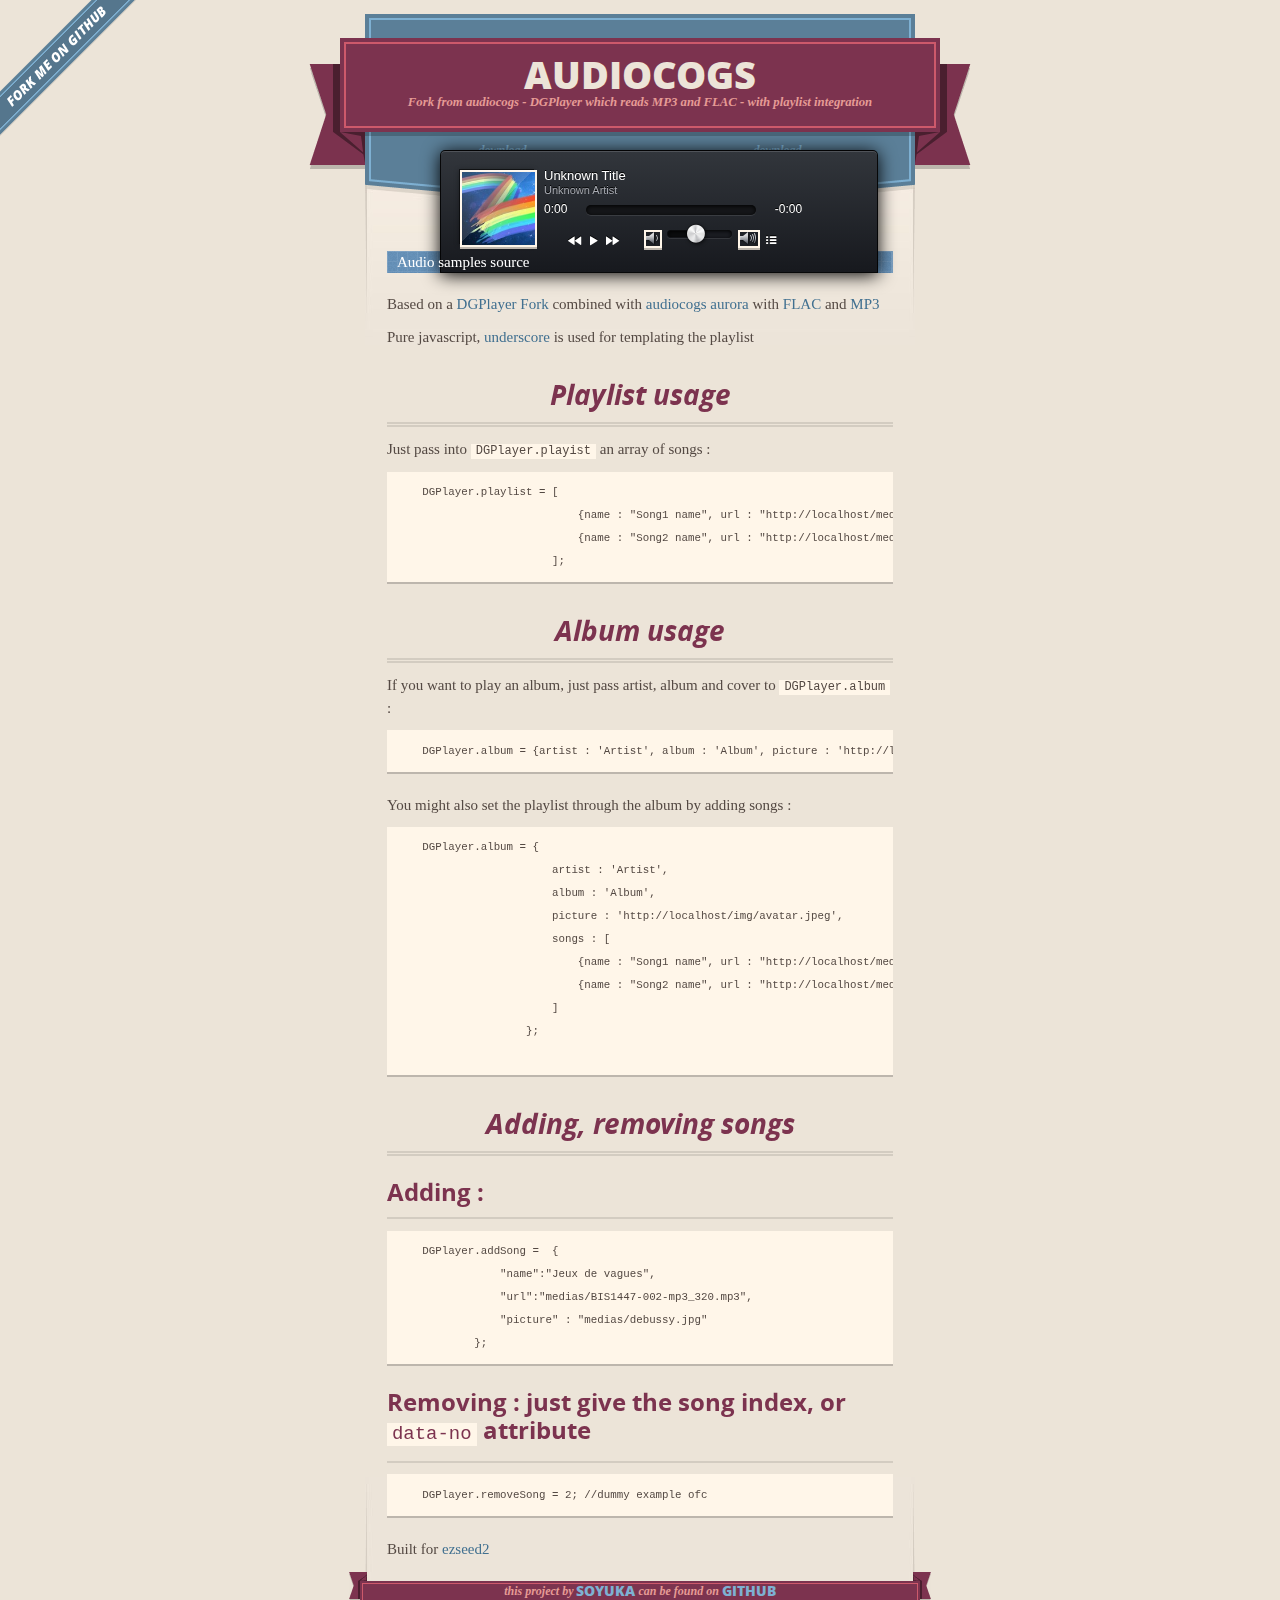
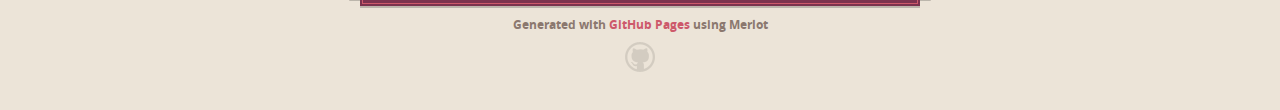
<file: index.html>
<!DOCTYPE html>
<html>
  <head>
    <meta charset='utf-8'>
    <meta http-equiv="X-UA-Compatible" content="chrome=1">
    <meta name="viewport" content="width=640" />

    <link rel="stylesheet" href="stylesheets/core.css" media="screen"/>
    <link rel="stylesheet" href="stylesheets/mobile.css" media="handheld, only screen and (max-device-width:640px)"/>
    <link rel="stylesheet" href="stylesheets/pygment_trac.css"/>

    <link rel="stylesheet" href="css/icon-font.css">
    <link rel="stylesheet" href="css/player.css">

    <script type="text/javascript" src="javascripts/modernizr.js"></script>
    <script type="text/javascript" src="https://ajax.googleapis.com/ajax/libs/jquery/1.7.1/jquery.min.js"></script>
    <script type="text/javascript" src="javascripts/headsmart.min.js"></script>
    <script type="text/javascript">
      $(document).ready(function () {
        $('#main_content').headsmart()
      })
    </script>
    <!--[if IE 9]>
    <script src="js/classlist.js"></script>
    <![endif]-->
    <title>Audiocogs by soyuka</title>
  </head>

  <body>
    <a id="forkme_banner" href="https://github.com/soyuka/audiocogs">View on GitHub</a>
    <div class="shell">

      <header>
        <span class="ribbon-outer">
          <span class="ribbon-inner">
            <h1>Audiocogs</h1>
            <h2>Fork from audiocogs - DGPlayer which reads MP3 and FLAC - with playlist integration</h2>
          </span>
          <span class="left-tail"></span>
          <span class="right-tail"></span>
        </span>
      </header>

      <section id="downloads">
        <span class="inner">
          <a href="https://github.com/soyuka/audiocogs/zipball/master" class="zip"><em>download</em> .ZIP</a><a href="https://github.com/soyuka/audiocogs/tarball/master" class="tgz"><em>download</em> .TGZ</a>
        </span>
      </section>


      <span class="banner-fix"></span>


      <section id="main_content">

        <div id="demo" style="position:relative;background: url(img/bg.png);margin: 0 auto;width:100%">
          <div style="width:200px;margin:20px auto;">
            <a href="#" class="add-song">Add song</a>
            <a href="#" class="remove-song">Remove song</a>
          </div>

          <div class="player" id="dgplayer" tabindex="0">
              <div class="cf player-item">
                  <div class="avatar">
                      <img src="img/avatar.jpeg">
                  </div>

                  <div style="float:left;max-width: 300px;">
                      <span class="title">Unknown Title</span>
                      <span class="artist">Unknown Artist</span>

                      <div class="seek">
                          <span>0:00</span>
                          <div class="track">
                              <div class="loaded"></div>
                              <div class="progress"></div>
                          </div>
                          <span>-0:00</span>
                      </div>
                      <div class="controls">
                          <div class="button-prev"><i class="entypo-fast-backward"></i></div>
                          <div class="button"><i class="entypo-play"></i></div>
                          <div class="button-next"><i class="entypo-fast-forward"></i></div>


                          <div class="volume">
                             <img src="img/volume_low.png">
                              <div class="track">
                                  <div class="progress" style="height: 60px;"></div>
                                  <div class="handle" style="-webkit-transform: translate3d(0, -52px, 0);"></div>
                              </div>
                              <img src="img/volume_high.png">
                          </div>

                          <div class="button-playlist"><i class="entypo-numbered-list"></i></div>

                      </div>
                  </div>

              </div>
              
              <div id="playlist">
              
              </div>

          </div>
        
          <a style="color:white; position:absolute; bottom:0; left: 10px;" href="http://www.eclassical.com/pages/24-bit-faq.html">Audio samples source</a>

        </div>


        <p>Based on a <a href="https://github.com/audiocogs/dgplayer">DGPlayer Fork</a> combined with <a href="https://github.com/audiocogs/aurora.js">audiocogs aurora</a> with <a href="https://github.com/audiocogs/flac.js">FLAC</a> and <a href="https://github.com/audiocogs/mp3.js">MP3</a></p>

<p>Pure javascript, <a href="http://underscorejs.org/#template">underscore</a> is used for templating the playlist</p>

<h3>
<a name="playlist-usage" class="anchor" href="#playlist-usage"><span class="octicon octicon-link"></span></a>Playlist usage</h3>

<p>Just pass into <code>DGPlayer.playist</code> an array of songs :</p>

<pre><code>    DGPlayer.playlist = [
                            {name : "Song1 name", url : "http://localhost/media/mySong.mp3"}, 
                            {name : "Song2 name", url : "http://localhost/media/mySong.flac"}
                        ];
</code></pre>

<h3>
<a name="album-usage" class="anchor" href="#album-usage"><span class="octicon octicon-link"></span></a>Album usage</h3>

<p>If you want to play an album, just pass artist, album and cover to <code>DGPlayer.album</code> :</p>

<pre><code>    DGPlayer.album = {artist : 'Artist', album : 'Album', picture : 'http://localhost/img/avatar.jpeg'};
</code></pre>

<p>You might also set the playlist through the album by adding songs :</p>

<pre><code>    DGPlayer.album = {
                        artist : 'Artist', 
                        album : 'Album', 
                        picture : 'http://localhost/img/avatar.jpeg', 
                        songs : [
                            {name : "Song1 name", url : "http://localhost/media/mySong.mp3"}, 
                            {name : "Song2 name", url : "http://localhost/media/mySong.flac"}
                        ]
                    };

</code></pre>

<h3>
<a name="adding-removing-songs" class="anchor" href="#adding-removing-songs"><span class="octicon octicon-link"></span></a>Adding, removing songs</h3>

<h4>
<a name="adding-" class="anchor" href="#adding-"><span class="octicon octicon-link"></span></a>Adding :</h4>

<pre><code>    DGPlayer.addSong =  {
                "name":"Jeux de vagues",
                "url":"medias/BIS1447-002-mp3_320.mp3",
                "picture" : "medias/debussy.jpg"
            };
</code></pre>

<h4>
<a name="removing--just-give-the-song-index-or-data-no-attribute" class="anchor" href="#removing--just-give-the-song-index-or-data-no-attribute"><span class="octicon octicon-link"></span></a>Removing : just give the song index, or <code>data-no</code> attribute</h4>

<pre><code>    DGPlayer.removeSong = 2; //dummy example ofc
</code></pre>

<p>Built for <a href="http://github.com/soyuka/ezseed2">ezseed2</a></p>
      </section>

      <footer>
        <span class="ribbon-outer">
          <span class="ribbon-inner">
            <p>this project by <a href="https://github.com/soyuka">soyuka</a> can be found on <a href="https://github.com/soyuka/audiocogs">GitHub</a></p>
          </span>
          <span class="left-tail"></span>
          <span class="right-tail"></span>
        </span>
        <p>Generated with <a href="http://pages.github.com">GitHub Pages</a> using Merlot</p>
        <span class="octocat"></span>
      </footer>

    </div>

    
       <script src="http://underscorejs.org/underscore-min.js"></script>

    <script src="audiocogs/aurora.js"></script>
    <script src="audiocogs/flac.js"></script>
    <script src="audiocogs/mp3.js"></script>
    <script src="js/player.js"></script>
    <script src="js/DGAuroraPlayer.js"></script>
    <script>
    // Test data
    var album = 
    {   "artist":"H. Purcell",
        "album":"Soprano and baroque ensemble",
        "picture":"img/avatar.jpeg",
        "songs":[
            {
                "name":"Sweeter than roses",
                "url":"medias/BIS1536-001-flac_16.flac"
            },
            {
                "name":"Jeux de vagues",
                "url":"medias/BIS1447-002-mp3_320.mp3",
                "picture" : "medias/debussy.jpg"
            }

        ]
    };
    </script>
    <script>

    // Chrome doesn't support changing the sample rate, and uses whatever the hardware supports.
    // We cheat here.  Instead of resampling on the fly, we're currently just loading two different
    // files based on common hardware sample rates.
    var _sampleRate = (function() {
        var AudioContext = (window.AudioContext || window.webkitAudioContext);
        if (!AudioContext)
            return 44100;
        
        return new AudioContext().sampleRate;
    }());

    (function(DGPlayer) {
        var add = document.querySelector('.add-song'), remove = document.querySelector('.remove-song');

        add.onclick = function() {
            DGPlayer.addSong =  {
                "name":"Jeux de vagues",
                "url":"medias/BIS1447-002-mp3_320.mp3",
                "picture" : "medias/debussy.jpg"
            };
        }

        remove.onclick = function() {
            DGPlayer.removeSong = 2; //dummy example ofc
        }

        DGPlayer.album = album;
            
        DGPlayer.volume = 100;
        
        var player, onplay;
        
        DGPlayer.on('play', onplay = function(){
            if (player)
                player.disconnect();
                
            player = new DGAuroraPlayer(AV.Player.fromURL(DGPlayer.current.url), DGPlayer);
            DGPlayer.off('play', onplay);
        });


        DGPlayer.on('playlist', onplaylist = function() {
            if(player) {
                player.disconnect();

                DGPlayer.state = 'paused';
            }

            player = new DGAuroraPlayer(AV.Player.fromURL(DGPlayer.current.url), DGPlayer);

        });


    })(DGPlayer(document.getElementById('dgplayer')));

       
    </script>
    
  </body>
</html>
</file>
<file: stylesheets/core.css>
@import url("screen.css");
@import url("non-screen.css") handheld;
@import url("non-screen.css") only screen and (max-device-width:640px);
</file>
<file: stylesheets/mobile.css>
/* Generated by Font Squirrel (http://www.fontsquirrel.com) on February 9, 2012 */


@font-face {
  font-family: 'Open Sans';
  src: url('../fonts/opensans-regular-webfont.eot');
  src: url('../fonts/opensans-regular-webfont.eot?#iefix') format('embedded-opentype'),
       url('../fonts/opensans-regular-webfont.woff') format('woff'),
       url('../fonts/opensans-regular-webfont.ttf') format('truetype'),
       url('../fonts/opensans-regular-webfont.svg#OpenSansRegular') format('svg');
  font-weight: normal;
  font-style: normal;
}

@font-face {
  font-family: 'Open Sans';
  src: url('../fonts/opensans-italic-webfont.eot');
  src: url('../fonts/opensans-italic-webfont.eot?#iefix') format('embedded-opentype'),
       url('../fonts/opensans-italic-webfont.woff') format('woff'),
       url('../fonts/opensans-italic-webfont.ttf') format('truetype'),
       url('../fonts/opensans-italic-webfont.svg#OpenSansItalic') format('svg');
  font-weight: normal;
  font-style: italic;
}

@font-face {
  font-family: 'Open Sans';
  src: url('../fonts/opensans-bold-webfont.eot');
  src: url('../fonts/opensans-bold-webfont.eot?#iefix') format('embedded-opentype'),
       url('../fonts/opensans-bold-webfont.woff') format('woff'),
       url('../fonts/opensans-bold-webfont.ttf') format('truetype'),
       url('../fonts/opensans-bold-webfont.svg#OpenSansBold') format('svg');
  font-weight: bold;
  font-style: normal;
}

@font-face {
  font-family: 'Open Sans';
  src: url('../fonts/opensans-bolditalic-webfont.eot');
  src: url('../fonts/opensans-bolditalic-webfont.eot?#iefix') format('embedded-opentype'),
       url('../fonts/opensans-bolditalic-webfont.woff') format('woff'),
       url('../fonts/opensans-bolditalic-webfont.ttf') format('truetype'),
       url('../fonts/opensans-bolditalic-webfont.svg#OpenSansBoldItalic') format('svg');
  font-weight: bold;
  font-style: italic;
}

@font-face {
  font-family: 'Open Sans';
  src: url('../fonts/opensans-extrabold-webfont.eot');
  src: url('../fonts/opensans-extrabold-webfont.eot?#iefix') format('embedded-opentype'),
       url('../fonts/opensans-extrabold-webfont.woff') format('woff'),
       url('../fonts/opensans-extrabold-webfont.ttf') format('truetype'),
       url('../fonts/opensans-extrabold-webfont.svg#OpenSansExtrabold') format('svg');
  font-weight: bolder;
  font-style: normal;
}


/* http://meyerweb.com/eric/tools/css/reset/ 
   v2.0 | 20110126
   License: none (public domain)
*/

html, body, div, span, applet, object, iframe,
h1, h2, h3, h4, h5, h6, p, blockquote, pre,
a, abbr, acronym, address, big, cite, code,
del, dfn, em, img, ins, kbd, q, s, samp,
small, strike, strong, sub, sup, tt, var,
b, u, i, center,
dl, dt, dd, ol, ul, li,
fieldset, form, label, legend,
table, caption, tbody, tfoot, thead, tr, th, td,
article, aside, canvas, details, embed, 
figure, figcaption, footer, header, hgroup, 
menu, nav, output, ruby, section, summary,
time, mark, audio, video {
  margin: 0;
  padding: 0;
  border: 0;
  font-size: 100%;
  font: inherit;
  vertical-align: baseline;
}
/* HTML5 display-role reset for older browsers */
article, aside, details, figcaption, figure, 
footer, header, hgroup, menu, nav, section {
  display: block;
}
body {
  line-height: 1;
}
ol, ul {
  list-style: none;
}
blockquote, q {
  quotes: none;
}
blockquote:before, blockquote:after,
q:before, q:after {
  content: '';
  content: none;
}
table {
  border-collapse: collapse;
  border-spacing: 0;
}

header, footer, section {
  display: block;
  position: relative;
}

/* STYLES */

div.shell {
  display: block;
  width: 640px;
  margin: 0 auto;
}

a#forkme_banner {
  display: none;
}

/* header */

header {
  position: relative;
  z-index: 2;
  margin: 0;
  max-width: 640px;
  top: 51px;
}

header span.ribbon-inner {
  position: relative;
  display: block;
  background-color: #cd596b;
  border: 8px solid #7c334f;
  padding: 6px;
  z-index: 1;
}

header span.left-tail, header span.right-tail {
  position: relative;
  display: block;
  width: 19px;
  height: 10px;
  background: transparent url(../images/ribbon-tail-sprite-2x.png) 0 0 no-repeat;
  position: absolute;
  bottom: -10px;
  z-index: 0;
}

header span.left-tail {
  background-position: 0 0;
  left: 0;
}

header span.right-tail {
  background-position: -19px 0;
  right: 0;
}

header h1 {
  background-color: #7c334f;
  font-size: 2em;
  font-weight: bolder;
  font-style: normal;
  text-transform: uppercase;
  color: #ece4d8;
  text-align: center;
  line-height:1;  
  padding: 14px 20px 0;
}

header h2 {
  background-color: #7c334f;
  font: bold italic .85em/1.5 Georgia, Times, “Times New Roman”, serif;
  color: #e69b95;
  padding-bottom: 14px;
  margin-top: -3px;
  text-align: center;
}

section#downloads {
  position: relative;
  display: block;
  height: 171px;
  width: 602px;
  padding-bottom: 150px;
  margin: 51px auto -250px;
  z-index: 1;
  background: transparent url(../images/shield.png) center 0 no-repeat;
}

section#downloads a {
  display: none;
}

span.banner-fix {
  background: transparent url(../images/shield-fallback.png) center top no-repeat;
  display: block;
  height: 31px;
  position: absolute;
  width: 640px;
  top: 20px;

}

section#main_content {
  z-index: 2;
  padding: 20px 40px 0;
  min-height:185px;
}

/* footer */

footer {
  background: none;
  padding-top: 104px;
  margin: -94px auto 40px;
  max-width:640px;
  text-align: center;
}

footer span.ribbon-outer {
  display: block;
  position: relative;
  border-bottom: 2px solid #bdb6ad;
}

footer span.ribbon-inner {
  position: relative;
  display: block;
  background-color: #cd596b;
  border: 8px solid #7c334f;
  padding: 6px;
  z-index: 1;
}

footer p {
  font-family: 'Open Sans', sans-serif;
  font-weight: bold;
  font-size: .6em;
  color: #8b786f;
}

footer a {
  color: #cd596b;
}

footer span.ribbon-inner p {
  background-color: #7c334f;
  margin: 0;
  color: #e69b95;
  font: bold italic 22px/1 Georgia, Times, “Times New Roman”, serif;
  height: auto;
  line-height: 1.1;
  padding: 20px 0px 10px;
}

footer span.ribbon-inner a {
  display: block;
  position: relative;
  bottom: 0;
  color: #7eb0d2;
  font-family: 'Open Sans', sans-serif;
  text-transform: uppercase;
  font-style: normal;
  font-weight: bolder;
  font-size: 38px;
  padding-bottom: 10px;
}

footer span.ribbon-inner a:hover {
  color: #7eb0d2;
}

footer span.left-tail, footer span.right-tail {
  position: relative;
  display: block;
  width: 23px;
  height: 126px;
  background: transparent url(../images/small-ribbon-tail-sprite-2x.png) 0 0 no-repeat;
  position: absolute;
  top: -126px;
  z-index: 0;
}

footer span.left-tail {
  background-position: 0 0;
  left: 0;
}

footer span.right-tail {
  background-position: -23px 0;
  right: 0;
}

footer span.octocat {
  background: transparent url(../images/octocat-2x.png) 0 0 no-repeat;
  display: block;
  width: 60px;
  height: 60px;
  margin: 20px auto 0;}

/* content */

body {
  background: #ece4d8;
  font: normal normal 30px/1.5 Georgia, Palatino,” Palatino Linotype”, Times, “Times New Roman”, serif;
  color: #544943;
  -webkit-font-smoothing: antialiased;
}

a, a:hover {
  color: #417090;
}

a {
  text-decoration: none;
}

a:hover {
  text-decoration: underline;
}

h1,h2,h3,h4,h5,h6 {
  font-family: 'Open Sans', sans-serif;
  font-weight: bold;
}

p {
  margin: .7em 0 0;
}

strong {
  font-weight: bold;
}

em {
  font-style: italic;
}

ol {
  margin: .7em 0;
  list-style-type: decimal;
  padding-left: 1.35em;
}

ul {
  margin: .7em 0;
  padding-left: 1.35em;
}

ul li {
  padding-left: 20px;
  background: transparent url(../images/chevron-2x.png) left 15px no-repeat;
}

blockquote {
  font-family: 'Open Sans', sans-serif;
  margin: 20px 0;
  color: #8b786f;
  padding-left: 1.35em;
  background: transparent url('../images/blockquote-gfx-2x.png') 0 8px no-repeat;
}

img {
  -webkit-box-shadow: 0px 4px 0px #bdb6ad;
  -moz-box-shadow: 0px 4px 0px #bdb6ad;
  box-shadow: 0px 4px 0px #bdb6ad;
  border: 4px solid #fff6e9;
  max-width: 556px;
}

hr {
  border: none;
  outline: none;
  height: 42px;
  background: transparent url('../images/hr-2x.jpg') center center repeat-x;
  margin: 0 0 20px;
}

code {
  background: #fff6e9;
  font: normal normal .9em/1.7 "Lucida Sans Typewriter", "Lucida Console", Monaco, "Bitstream Vera Sans Mono", monospace;
  padding: 0 5px 1px;
}

pre {
  margin: 10px 0 20px;
  padding: .7em;
  background: #fff6e9;
  border-bottom: 4px solid #bdb6ad;
  font: normal normal .9em/1.7 "Lucida Sans Typewriter", "Lucida Console", Monaco, "Bitstream Vera Sans Mono", monospace;
  overflow: auto;
}

table {
  background: #fff6e9;
  display: table;
  width: 100%;
  border-collapse: separate;
  border-bottom: 4px solid #bdb6ad;
  margin: 10px 0;
}

tr {
  display: table-row;
}

th {
  display: table-cell;
  padding: 2px 10px;
  border: solid #ece4d8;
  border-width: 0 4px 4px 0;
  color: #cd596b;
  font-family: 'Open Sans', sans-serif;
  font-weight: bold;
  font-size: .85em;
}

td {
  display: table-cell;
  padding: 0 .7em;
  border: solid #ece4d8;
  border-width: 0 4px 4px 0;
}

td:last-child, th:last-child {
  border-right: none;
}

tr:last-child td {
  border-bottom: none;
}

dl {
  margin: .7em 0 20px;
}

dt {
  font-family: 'Open Sans', sans-serif;
  font-weight: bold;
}

dd {
  padding-left: 1.35em;
}

dd p:first-child {
  margin-top: 0;
}

/* Content based headers */

#main_content > .header-level-1:first-child,
#main_content > .header-level-2:first-child,
#main_content > .header-level-3:first-child,
#main_content > .header-level-4:first-child,
#main_content > .header-level-5:first-child,
#main_content > .header-level-6:first-child {
  margin-top: 0;
}

.header-level-1 {
  font-size: 1.85em;
  border-bottom: .2em double #d3ccc1;
  color: #7c334f;
  text-align: center;
  font-style: italic;
  margin: 1.1em 0 .38em;
  line-height: 1.2;
  padding-bottom: 10px
}

.header-level-2 {
  font-size: 1.58em;
  color: #7c334f;
  margin: .95em 0 .5em;
  border-bottom: .1em solid #D3CCC1;
  line-height: 1.2;
  padding-bottom: 10px
}

.header-level-3 {
  margin: 20px 0 10px;
  font-size: 1.45em;
}

.header-level-4 {
  margin: .6em 0;
  font-size: 1.2em;
  color: #cd596b;
}

.header-level-5 {
  margin: .7em 0;
  font-size: 1em;
  color: #8b786f;
}

.header-level-6 {
  margin: .8em 0;
  font-size: .85em;
  font-style: italic;
}
</file>
<file: stylesheets/pygment_trac.css>
.highlight  { background: #ffffff; }
.highlight .c { color: #999988; font-style: italic } /* Comment */
.highlight .err { color: #a61717; background-color: #e3d2d2 } /* Error */
.highlight .k { font-weight: bold } /* Keyword */
.highlight .o { font-weight: bold } /* Operator */
.highlight .cm { color: #999988; font-style: italic } /* Comment.Multiline */
.highlight .cp { color: #999999; font-weight: bold } /* Comment.Preproc */
.highlight .c1 { color: #999988; font-style: italic } /* Comment.Single */
.highlight .cs { color: #999999; font-weight: bold; font-style: italic } /* Comment.Special */
.highlight .gd { color: #000000; background-color: #ffdddd } /* Generic.Deleted */
.highlight .gd .x { color: #000000; background-color: #ffaaaa } /* Generic.Deleted.Specific */
.highlight .ge { font-style: italic } /* Generic.Emph */
.highlight .gr { color: #aa0000 } /* Generic.Error */
.highlight .gh { color: #999999 } /* Generic.Heading */
.highlight .gi { color: #000000; background-color: #ddffdd } /* Generic.Inserted */
.highlight .gi .x { color: #000000; background-color: #aaffaa } /* Generic.Inserted.Specific */
.highlight .go { color: #888888 } /* Generic.Output */
.highlight .gp { color: #555555 } /* Generic.Prompt */
.highlight .gs { font-weight: bold } /* Generic.Strong */
.highlight .gu { color: #800080; font-weight: bold; } /* Generic.Subheading */
.highlight .gt { color: #aa0000 } /* Generic.Traceback */
.highlight .kc { font-weight: bold } /* Keyword.Constant */
.highlight .kd { font-weight: bold } /* Keyword.Declaration */
.highlight .kn { font-weight: bold } /* Keyword.Namespace */
.highlight .kp { font-weight: bold } /* Keyword.Pseudo */
.highlight .kr { font-weight: bold } /* Keyword.Reserved */
.highlight .kt { color: #445588; font-weight: bold } /* Keyword.Type */
.highlight .m { color: #009999 } /* Literal.Number */
.highlight .s { color: #d14 } /* Literal.String */
.highlight .na { color: #008080 } /* Name.Attribute */
.highlight .nb { color: #0086B3 } /* Name.Builtin */
.highlight .nc { color: #445588; font-weight: bold } /* Name.Class */
.highlight .no { color: #008080 } /* Name.Constant */
.highlight .ni { color: #800080 } /* Name.Entity */
.highlight .ne { color: #990000; font-weight: bold } /* Name.Exception */
.highlight .nf { color: #990000; font-weight: bold } /* Name.Function */
.highlight .nn { color: #555555 } /* Name.Namespace */
.highlight .nt { color: #000080 } /* Name.Tag */
.highlight .nv { color: #008080 } /* Name.Variable */
.highlight .ow { font-weight: bold } /* Operator.Word */
.highlight .w { color: #bbbbbb } /* Text.Whitespace */
.highlight .mf { color: #009999 } /* Literal.Number.Float */
.highlight .mh { color: #009999 } /* Literal.Number.Hex */
.highlight .mi { color: #009999 } /* Literal.Number.Integer */
.highlight .mo { color: #009999 } /* Literal.Number.Oct */
.highlight .sb { color: #d14 } /* Literal.String.Backtick */
.highlight .sc { color: #d14 } /* Literal.String.Char */
.highlight .sd { color: #d14 } /* Literal.String.Doc */
.highlight .s2 { color: #d14 } /* Literal.String.Double */
.highlight .se { color: #d14 } /* Literal.String.Escape */
.highlight .sh { color: #d14 } /* Literal.String.Heredoc */
.highlight .si { color: #d14 } /* Literal.String.Interpol */
.highlight .sx { color: #d14 } /* Literal.String.Other */
.highlight .sr { color: #009926 } /* Literal.String.Regex */
.highlight .s1 { color: #d14 } /* Literal.String.Single */
.highlight .ss { color: #990073 } /* Literal.String.Symbol */
.highlight .bp { color: #999999 } /* Name.Builtin.Pseudo */
.highlight .vc { color: #008080 } /* Name.Variable.Class */
.highlight .vg { color: #008080 } /* Name.Variable.Global */
.highlight .vi { color: #008080 } /* Name.Variable.Instance */
.highlight .il { color: #009999 } /* Literal.Number.Integer.Long */

.type-csharp .highlight .k { color: #0000FF }
.type-csharp .highlight .kt { color: #0000FF }
.type-csharp .highlight .nf { color: #000000; font-weight: normal }
.type-csharp .highlight .nc { color: #2B91AF }
.type-csharp .highlight .nn { color: #000000 }
.type-csharp .highlight .s { color: #A31515 }
.type-csharp .highlight .sc { color: #A31515 }
</file>
<file: css/icon-font.css>
@font-face {
  font-family: 'entypo';
  src: url('../fonts/fontello.eot?88753290');
  src: url('../fonts/fontello.eot?88753290#iefix') format('embedded-opentype'),
       url('../fonts/fontello.woff?88753290') format('woff'),
       url('../fonts/fontello.ttf?88753290') format('truetype'),
       url('../fonts/fontello.svg?88753290#fontello') format('svg');
  font-weight: normal;
  font-style: normal;
}
/* Chrome hack: SVG is rendered more smooth in Windozze. 100% magic, uncomment if you need it. */
/* Note, that will break hinting! In other OS-es font will be not as sharp as it could be */
/*
@media screen and (-webkit-min-device-pixel-ratio:0) {
  @font-face {
    font-family: 'fontello';
    src: url('../font/fontello.svg?88753290#fontello') format('svg');
  }
}
*/
 
 [class^="entypo-"]:before, [class*="entypo-"]:before {
  font-family: "entypo";
  font-style: normal;
  font-weight: normal;
  speak: none;
 
  display: inline-block;
  text-decoration: inherit;
  width: 1em;
/*  margin-right: .2em;
*/  text-align: center;
  /* opacity: .8; */
 
  /* For safety - reset parent styles, that can break glyph codes*/
  font-variant: normal;
  text-transform: none;
     
  /* fix buttons height, for twitter bootstrap */
  line-height: 1em;
 
  /* Animation center compensation - margins should be symmetric */
  /* remove if not needed */
/*  margin-left: .2em;
*/ 
  /* you can be more comfortable with increased icons size */
  /* font-size: 120%; */
 
  /* Uncomment for 3D effect */
  /* text-shadow: 1px 1px 1px rgba(127, 127, 127, 0.3); */
}
 

/*[class^="entypo"] {
  position: relative;
  display: inline-block;
  font-size:32px;
  margin-right: .1em;
  text-rendering:geometricPrecision;
  text-align: center;
  font-family: 'EntypoRegular';
  font-weight: normal;
  font-style: normal;
}*/


.entypo-plus:before { content: '\e809'; } /* '' */
.entypo-minus:before { content: '\e80c'; } /* '' */
.entypo-info:before { content: '\e869'; } /* '' */
.entypo-left-thin:before { content: '\e82b'; } /* '' */
.entypo-up-thin:before { content: '\e82d'; } /* '' */
.entypo-right-thin:before { content: '\e82c'; } /* '' */
.entypo-down-thin:before { content: '\e8b8'; } /* '' */
.entypo-level-up:before { content: '\e8ba'; } /* '' */
.entypo-level-down:before { content: '\e8b9'; } /* '' */
.entypo-switch:before { content: '\e8bd'; } /* '' */
.entypo-infinity:before { content: '\e8dd'; } /* '' */
.entypo-plus-squared:before { content: '\e80b'; } /* '' */
.entypo-minus-squared:before { content: '\e866'; } /* '' */
.entypo-home:before { content: '\e86c'; } /* '' */
.entypo-keyboard:before { content: '\e87f'; } /* '' */
.entypo-erase:before { content: '\e8de'; } /* '' */
.entypo-pause:before { content: '\e8c0'; } /* '' */
.entypo-fast-forward:before { content: '\e8c4'; } /* '' */
.entypo-fast-backward:before { content: '\e8c5'; } /* '' */
.entypo-to-end:before { content: '\e8c2'; } /* '' */
.entypo-to-start:before { content: '\e8c3'; } /* '' */
.entypo-hourglass:before { content: '\e89c'; } /* '' */
.entypo-stop:before { content: '\e8bf'; } /* '' */
.entypo-up-dir:before { content: '\e8b3'; } /* '' */
.entypo-play:before { content: '\e8be'; } /* '' */
.entypo-right-dir:before { content: '\e8b2'; } /* '' */
.entypo-down-dir:before { content: '\e8b0'; } /* '' */
.entypo-left-dir:before { content: '\e8b1'; } /* '' */
.entypo-adjust:before { content: '\e822'; } /* '' */
.entypo-cloud:before { content: '\e8d3'; } /* '' */
.entypo-star:before { content: '\e859'; } /* '' */
.entypo-star-empty:before { content: '\e85a'; } /* '' */
.entypo-cup:before { content: '\e885'; } /* '' */
.entypo-list:before { content: '\e862'; } /* '' */
.entypo-moon:before { content: '\e838'; } /* '' */
.entypo-heart-empty:before { content: '\e858'; } /* '' */
.entypo-heart:before { content: '\e800'; } /* '' */
.entypo-note:before { content: '\e801'; } /* '' */
.entypo-note-beamed:before { content: '\e802'; } /* '' */
.entypo-layout:before { content: '\e861'; } /* '' */
.entypo-flag:before { content: '\e80f'; } /* '' */
.entypo-tools:before { content: '\e88f'; } /* '' */
.entypo-cog:before { content: '\e81e'; } /* '' */
.entypo-attention:before { content: '\e815'; } /* '' */
.entypo-flash:before { content: '\e837'; } /* '' */
.entypo-record:before { content: '\e8c1'; } /* '' */
.entypo-cloud-thunder:before { content: '\e8d4'; } /* '' */
.entypo-tape:before { content: '\e83d'; } /* '' */
.entypo-flight:before { content: '\e839'; } /* '' */
.entypo-mail:before { content: '\e806'; } /* '' */
.entypo-pencil:before { content: '\e87b'; } /* '' */
.entypo-feather:before { content: '\e87c'; } /* '' */
.entypo-check:before { content: '\e863'; } /* '' */
.entypo-cancel:before { content: '\e864'; } /* '' */
.entypo-cancel-circled:before { content: '\e807'; } /* '' */
.entypo-cancel-squared:before { content: '\e808'; } /* '' */
.entypo-help:before { content: '\e867'; } /* '' */
.entypo-quote:before { content: '\e878'; } /* '' */
.entypo-plus-circled:before { content: '\e80a'; } /* '' */
.entypo-minus-circled:before { content: '\e865'; } /* '' */
.entypo-right:before { content: '\e8ae'; } /* '' */
.entypo-direction:before { content: '\e883'; } /* '' */
.entypo-forward:before { content: '\e877'; } /* '' */
.entypo-ccw:before { content: '\e82e'; } /* '' */
.entypo-cw:before { content: '\e82f'; } /* '' */
.entypo-left:before { content: '\e8ad'; } /* '' */
.entypo-up:before { content: '\e8af'; } /* '' */
.entypo-down:before { content: '\e8ac'; } /* '' */
.entypo-list-add:before { content: '\e8c7'; } /* '' */
.entypo-numbered-list:before { content: '\e836'; } /* '' */
.entypo-left-bold:before { content: '\e8b5'; } /* '' */
.entypo-right-bold:before { content: '\e8b6'; } /* '' */
.entypo-up-bold:before { content: '\e8b7'; } /* '' */
.entypo-down-bold:before { content: '\e8b4'; } /* '' */
.entypo-user-add:before { content: '\e85d'; } /* '' */
.entypo-help-circled:before { content: '\e868'; } /* '' */
.entypo-info-circled:before { content: '\e86a'; } /* '' */
.entypo-eye:before { content: '\e871'; } /* '' */
.entypo-tag:before { content: '\e872'; } /* '' */
.entypo-upload-cloud:before { content: '\e874'; } /* '' */
.entypo-reply:before { content: '\e875'; } /* '' */
.entypo-reply-all:before { content: '\e876'; } /* '' */
.entypo-code:before { content: '\e879'; } /* '' */
.entypo-export:before { content: '\e87a'; } /* '' */
.entypo-print:before { content: '\e87d'; } /* '' */
.entypo-retweet:before { content: '\e87e'; } /* '' */
.entypo-comment:before { content: '\e880'; } /* '' */
.entypo-chat:before { content: '\e813'; } /* '' */
.entypo-vcard:before { content: '\e817'; } /* '' */
.entypo-address:before { content: '\e818'; } /* '' */
.entypo-location:before { content: '\e881'; } /* '' */
.entypo-map:before { content: '\e882'; } /* '' */
.entypo-compass:before { content: '\e884'; } /* '' */
.entypo-trash:before { content: '\e886'; } /* '' */
.entypo-doc:before { content: '\e887'; } /* '' */
.entypo-doc-text-inv:before { content: '\e88b'; } /* '' */
.entypo-docs:before { content: '\e888'; } /* '' */
.entypo-doc-landscape:before { content: '\e889'; } /* '' */
.entypo-archive:before { content: '\e81a'; } /* '' */
.entypo-rss:before { content: '\e81c'; } /* '' */
.entypo-share:before { content: '\e890'; } /* '' */
.entypo-basket:before { content: '\e892'; } /* '' */
.entypo-shareable:before { content: '\e891'; } /* '' */
.entypo-login:before { content: '\e895'; } /* '' */
.entypo-logout:before { content: '\e896'; } /* '' */
.entypo-volume:before { content: '\e89a'; } /* '' */
.entypo-resize-full:before { content: '\e824'; } /* '' */
.entypo-resize-small:before { content: '\e89d'; } /* '' */
.entypo-popup:before { content: '\e89e'; } /* '' */
.entypo-publish:before { content: '\e89f'; } /* '' */
.entypo-window:before { content: '\e8a0'; } /* '' */
.entypo-arrow-combo:before { content: '\e8a1'; } /* '' */
.entypo-chart-pie:before { content: '\e8df'; } /* '' */
.entypo-language:before { content: '\e83f'; } /* '' */
.entypo-air:before { content: '\e8e3'; } /* '' */
.entypo-database:before { content: '\e8e8'; } /* '' */
.entypo-drive:before { content: '\e8e9'; } /* '' */
.entypo-bucket:before { content: '\e8ea'; } /* '' */
.entypo-thermometer:before { content: '\e8eb'; } /* '' */
.entypo-down-circled:before { content: '\e8a2'; } /* '' */
.entypo-left-circled:before { content: '\e8a3'; } /* '' */
.entypo-right-circled:before { content: '\e8a4'; } /* '' */
.entypo-up-circled:before { content: '\e8a5'; } /* '' */
.entypo-down-open:before { content: '\e8a6'; } /* '' */
.entypo-left-open:before { content: '\e8a7'; } /* '' */
.entypo-right-open:before { content: '\e8a8'; } /* '' */
.entypo-up-open:before { content: '\e8a9'; } /* '' */
.entypo-down-open-mini:before { content: '\e8aa'; } /* '' */
.entypo-left-open-mini:before { content: '\e825'; } /* '' */
.entypo-right-open-mini:before { content: '\e826'; } /* '' */
.entypo-up-open-mini:before { content: '\e827'; } /* '' */
.entypo-down-open-big:before { content: '\e828'; } /* '' */
.entypo-left-open-big:before { content: '\e829'; } /* '' */
.entypo-right-open-big:before { content: '\e82a'; } /* '' */
.entypo-up-open-big:before { content: '\e8ab'; } /* '' */
.entypo-progress-0:before { content: '\e8c6'; } /* '' */
.entypo-progress-1:before { content: '\e831'; } /* '' */
.entypo-progress-2:before { content: '\e832'; } /* '' */
.entypo-progress-3:before { content: '\e833'; } /* '' */
.entypo-back-in-time:before { content: '\e8cb'; } /* '' */
.entypo-network:before { content: '\e8ce'; } /* '' */
.entypo-inbox:before { content: '\e8d0'; } /* '' */
.entypo-install:before { content: '\e8d1'; } /* '' */
.entypo-lifebuoy:before { content: '\e83c'; } /* '' */
.entypo-mouse:before { content: '\e8d5'; } /* '' */
.entypo-dot:before { content: '\e8d8'; } /* '' */
.entypo-dot-2:before { content: '\e8d9'; } /* '' */
.entypo-dot-3:before { content: '\e8da'; } /* '' */
.entypo-suitcase:before { content: '\e8d7'; } /* '' */
.entypo-flow-cascade:before { content: '\e8ed'; } /* '' */
.entypo-flow-branch:before { content: '\e8ee'; } /* '' */
.entypo-flow-tree:before { content: '\e8ef'; } /* '' */
.entypo-flow-line:before { content: '\e8f0'; } /* '' */
.entypo-flow-parallel:before { content: '\e843'; } /* '' */
.entypo-brush:before { content: '\e8db'; } /* '' */
.entypo-paper-plane:before { content: '\e83a'; } /* '' */
.entypo-magnet:before { content: '\e8dc'; } /* '' */
.entypo-gauge:before { content: '\e845'; } /* '' */
.entypo-traffic-cone:before { content: '\e846'; } /* '' */
.entypo-cc:before { content: '\e847'; } /* '' */
.entypo-cc-by:before { content: '\e848'; } /* '' */
.entypo-cc-nc:before { content: '\e8f1'; } /* '' */
.entypo-cc-nc-eu:before { content: '\e8f2'; } /* '' */
.entypo-cc-nc-jp:before { content: '\e8f3'; } /* '' */
.entypo-cc-sa:before { content: '\e8f4'; } /* '' */
.entypo-cc-nd:before { content: '\e8f5'; } /* '' */
.entypo-cc-pd:before { content: '\e8f6'; } /* '' */
.entypo-cc-zero:before { content: '\e8f7'; } /* '' */
.entypo-cc-share:before { content: '\e8f8'; } /* '' */
.entypo-cc-remix:before { content: '\e8f9'; } /* '' */
.entypo-github:before { content: '\e8fa'; } /* '' */
.entypo-github-circled:before { content: '\e8fb'; } /* '' */
.entypo-flickr:before { content: '\e8fc'; } /* '' */
.entypo-flickr-circled:before { content: '\e8fd'; } /* '' */
.entypo-vimeo:before { content: '\e8fe'; } /* '' */
.entypo-vimeo-circled:before { content: '\e849'; } /* '' */
.entypo-twitter:before { content: '\e84a'; } /* '' */
.entypo-twitter-circled:before { content: '\e84b'; } /* '' */
.entypo-facebook:before { content: '\e84c'; } /* '' */
.entypo-facebook-circled:before { content: '\e84d'; } /* '' */
.entypo-facebook-squared:before { content: '\e84e'; } /* '' */
.entypo-gplus:before { content: '\e8ff'; } /* '' */
.entypo-gplus-circled:before { content: '\e900'; } /* '' */
.entypo-pinterest:before { content: '\e901'; } /* '' */
.entypo-pinterest-circled:before { content: '\e902'; } /* '' */
.entypo-tumblr:before { content: '\e903'; } /* '' */
.entypo-tumblr-circled:before { content: '\e904'; } /* '' */
.entypo-linkedin:before { content: '\e905'; } /* '' */
.entypo-linkedin-circled:before { content: '\e906'; } /* '' */
.entypo-dribbble:before { content: '\e907'; } /* '' */
.entypo-dribbble-circled:before { content: '\e908'; } /* '' */
.entypo-stumbleupon:before { content: '\e909'; } /* '' */
.entypo-stumbleupon-circled:before { content: '\e90a'; } /* '' */
.entypo-lastfm:before { content: '\e90b'; } /* '' */
.entypo-lastfm-circled:before { content: '\e90c'; } /* '' */
.entypo-rdio:before { content: '\e84f'; } /* '' */
.entypo-rdio-circled:before { content: '\e850'; } /* '' */
.entypo-spotify:before { content: '\e851'; } /* '' */
.entypo-spotify-circled:before { content: '\e852'; } /* '' */
.entypo-qq:before { content: '\e853'; } /* '' */
.entypo-instagram:before { content: '\e854'; } /* '' */
.entypo-dropbox:before { content: '\e90d'; } /* '' */
.entypo-evernote:before { content: '\e90e'; } /* '' */
.entypo-flattr:before { content: '\e90f'; } /* '' */
.entypo-skype:before { content: '\e910'; } /* '' */
.entypo-skype-circled:before { content: '\e911'; } /* '' */
.entypo-renren:before { content: '\e912'; } /* '' */
.entypo-sina-weibo:before { content: '\e913'; } /* '' */
.entypo-paypal:before { content: '\e914'; } /* '' */
.entypo-picasa:before { content: '\e915'; } /* '' */
.entypo-soundcloud:before { content: '\e916'; } /* '' */
.entypo-mixi:before { content: '\e917'; } /* '' */
.entypo-behance:before { content: '\e918'; } /* '' */
.entypo-google-circles:before { content: '\e919'; } /* '' */
.entypo-vkontakte:before { content: '\e91a'; } /* '' */
.entypo-smashing:before { content: '\e855'; } /* '' */
.entypo-db-shape:before { content: '\e857'; } /* '' */
.entypo-sweden:before { content: '\e856'; } /* '' */
.entypo-logo-db:before { content: '\e91b'; } /* '' */
.entypo-picture:before { content: '\e85f'; } /* '' */
.entypo-globe:before { content: '\e8d2'; } /* '' */
.entypo-leaf:before { content: '\e83b'; } /* '' */
.entypo-graduation-cap:before { content: '\e83e'; } /* '' */
.entypo-mic:before { content: '\e897'; } /* '' */
.entypo-palette:before { content: '\e835'; } /* '' */
.entypo-ticket:before { content: '\e840'; } /* '' */
.entypo-video:before { content: '\e85e'; } /* '' */
.entypo-target:before { content: '\e834'; } /* '' */
.entypo-music:before { content: '\e803'; } /* '' */
.entypo-trophy:before { content: '\e8c9'; } /* '' */
.entypo-thumbs-up:before { content: '\e810'; } /* '' */
.entypo-thumbs-down:before { content: '\e811'; } /* '' */
.entypo-bag:before { content: '\e893'; } /* '' */
.entypo-user:before { content: '\e85b'; } /* '' */
.entypo-users:before { content: '\e85c'; } /* '' */
.entypo-lamp:before { content: '\e81f'; } /* '' */
.entypo-alert:before { content: '\e816'; } /* '' */
.entypo-water:before { content: '\e841'; } /* '' */
.entypo-droplet:before { content: '\e842'; } /* '' */
.entypo-credit-card:before { content: '\e8e4'; } /* '' */
.entypo-monitor:before { content: '\e8cc'; } /* '' */
.entypo-briefcase:before { content: '\e8d6'; } /* '' */
.entypo-floppy:before { content: '\e8e5'; } /* '' */
.entypo-cd:before { content: '\e8cf'; } /* '' */
.entypo-folder:before { content: '\e819'; } /* '' */
.entypo-text-doc:before { content: '\e88a'; } /* '' */
.entypo-calendar:before { content: '\e894'; } /* '' */
.entypo-chart-line:before { content: '\e8e0'; } /* '' */
.entypo-chart-bar:before { content: '\e8e1'; } /* '' */
.entypo-clipboard:before { content: '\e8e6'; } /* '' */
.entypo-attach:before { content: '\e86e'; } /* '' */
.entypo-bookmarks:before { content: '\e80e'; } /* '' */
.entypo-book:before { content: '\e88e'; } /* '' */
.entypo-book-open:before { content: '\e88d'; } /* '' */
.entypo-phone:before { content: '\e81d'; } /* '' */
.entypo-megaphone:before { content: '\e8e7'; } /* '' */
.entypo-upload:before { content: '\e873'; } /* '' */
.entypo-download:before { content: '\e812'; } /* '' */
.entypo-box:before { content: '\e81b'; } /* '' */
.entypo-newspaper:before { content: '\e88c'; } /* '' */
.entypo-mobile:before { content: '\e8cd'; } /* '' */
.entypo-signal:before { content: '\e8c8'; } /* '' */
.entypo-camera:before { content: '\e860'; } /* '' */
.entypo-shuffle:before { content: '\e8bb'; } /* '' */
.entypo-loop:before { content: '\e8bc'; } /* '' */
.entypo-arrows-ccw:before { content: '\e830'; } /* '' */
.entypo-light-down:before { content: '\e820'; } /* '' */
.entypo-light-up:before { content: '\e821'; } /* '' */
.entypo-mute:before { content: '\e898'; } /* '' */
.entypo-sound:before { content: '\e899'; } /* '' */
.entypo-battery:before { content: '\e8ca'; } /* '' */
.entypo-search:before { content: '\e804'; } /* '' */
.entypo-key:before { content: '\e8ec'; } /* '' */
.entypo-lock:before { content: '\e86f'; } /* '' */
.entypo-lock-open:before { content: '\e870'; } /* '' */
.entypo-bell:before { content: '\e814'; } /* '' */
.entypo-bookmark:before { content: '\e80d'; } /* '' */
.entypo-link:before { content: '\e86d'; } /* '' */
.entypo-back:before { content: '\e86b'; } /* '' */
.entypo-flashlight:before { content: '\e805'; } /* '' */
.entypo-chart-area:before { content: '\e8e2'; } /* '' */
.entypo-clock:before { content: '\e89b'; } /* '' */
.entypo-rocket:before { content: '\e844'; } /* '' */
.entypo-block:before { content: '\e823'; } /* '' */
</file>
<file: css/player.css>
@font-face {
    font-family: 'Digital7Mono';
    src: url('../fonts/digital-7_mono.eot');
    src: url('../fonts/digital-7_mono.woff') format('woff'),
         url('../fonts/digital-7_mono.eot?#iefix') format('embedded-opentype'),
         url('../fonts/digital-7_mono.ttf') format('truetype');
    font-weight: normal;
    font-style: normal;
}

.player {
    padding: 18px;
    width: 400px;
    height: auto;
    background: #202329;
    background: url([data-uri]);
    background: -webkit-linear-gradient(#32363C, #17191e);
    background: -moz-linear-gradient(#32363C, #17191e);
    background: -o-linear-gradient(#32363C, #17191e);
    border-radius: 5px 5px 0 0;
    border: 1px solid rgba(0, 0, 0, 0.85);
    box-shadow: rgba(255, 255, 255, 0.15) 0 1px 0 inset, black 0 2px 18px;
    -webkit-user-select: none;
    -moz-user-select: none;
    cursor: default;
    position: absolute;
    bottom: 0;
    left:50%;
    margin-left: -200px;
    outline: none;
}

.player, .player * {
    -webkit-box-sizing: content-box;
    -moz-box-sizing: content-box;
    -ms-box-sizing: content-box;
    -o-box-sizing: content-box;
    box-sizing: content-box;
}

.player::selection {
    background:transparent
}
        
.player .avatar {
    position: relative;
    width: 75px;
    height: 75px;
    border: 1px solid rgba(0, 0, 0, 0.63);
    box-sizing: border-box;
    -moz-box-sizing: border-box;
    box-shadow: rgba(0, 0, 0, 0.35) 0 1px 5px;
    float: left;
    margin: 0 10px 10px 0;
}

.player .avatar img {
    width: 100%;
    height: 100%;
}

.player .avatar::after {
    position: absolute;
    top: 0; left: 0; right: 0; bottom: -1px;
    content: " ";
    background: url([data-uri]);
    background: -webkit-linear-gradient(-45deg, rgba(255, 255, 255, 0.15) 50%, transparent 50%);
    background: -moz-linear-gradient(-45deg, rgba(255, 255, 255, 0.15) 50%, transparent 50%);
    background: -o-linear-gradient(-45deg, rgba(255, 255, 255, 0.15) 50%, transparent 50%);
    box-shadow: rgba(255, 255, 255, 0.1) 0 1px 0 inset;
}

.player span.title {
    font-family: Helvetica, Arial, "DejaVu Sans", sans-serif;
    font-weight: 500;
    font-size: 13px;
    color: white;
    margin: 0;
    text-shadow: black 0 -1px 0;
    display: block;
    height: 15px;
    line-height: 13px;
    overflow: hidden;
    text-overflow: ellipsis;
    white-space: nowrap;
}

.player span.artist {
    font-family: Helvetica, Arial, "DejaVu Sans Condensed", sans-serif;
    font-size: 11px;
    color: #A7AAB1;
    text-shadow: black 0 -1px 0;
    display: block;
    line-height: 13px;
    overflow: hidden;
    text-overflow: ellipsis;
    white-space: nowrap;
}

.player .controls {
    margin-top: 10px;
    text-align: center;
}

.player [class^="button"] {
    color: white;
    display: inline-block;
    cursor: pointer;
    -webkit-tap-highlight-color: transparent;
    text-shadow: black 0 -1px 0;

}

.player [class^="button"].active {
    color: #A7AAB1;
}

.player [class^="button"]:hover {
    text-shadow: rgba(255,255,255,0.6) 0 1px 4px;
}

.player .volume {
    display: inline-block;
    margin-left: 20px;
    vertical-align: -2px;
}

.player .volume img {
    display: inline-block;
}

.player .volume .track {
    width: 65px;
    height: 8px;
    display: inline-block;
    vertical-align: top;
    background: #1B1D23;
    box-shadow: rgba(255, 255, 255, 0.1) 0 1px 0, black 0 1px 4px inset;
    border-radius: 5px;
    position: relative;
    margin-left: 2px;
    margin-right: 2px;
}

.player .volume .track .progress {
    width: 0;
    height: 6px!important;
    background: #0D0E10;
    position: absolute;
    bottom: 1px;
    left: 1px;
    box-shadow: black 0 1px 4px inset;
    border-radius: 3px;
}

.player .volume .track .handle {
    width: 26px;
    height: 27px;
    background: url(../img/handle.png);
    position: absolute;
    left: -8px;
    top:-9px;
}

.player .volume .track .handle.animatable {
    -webkit-transition: -webkit-transform 200ms;
    -moz-transition: left 200ms;
    -o-transition: left 200ms;
}

.player .volume img {
    -webkit-user-drag: none;
}

.player .volume .track .handle.active:before {
    position: absolute;
    content: " ";
    top: 4px; left: 4px;
    width: 15px; height: 15px;
    border-radius: 13px;
    box-shadow: white 0 0 12px;
}

.player .seek {
}

.player .seek span {
    color: white;
    font-family: Helvetica, Arial, "DejaVu Sans Condensed", sans-serif;
    font-size: 12px;
    text-shadow: black 0 -1px 0;
}

.player .seek .track {
    width: 170px;
    height: 10px;
    display: inline-block;
    vertical-align: top;
    margin: 8px 15px 0 15px;
    background: #151619;
    box-shadow: rgba(255, 255, 255, 0.1) 0 1px 0, black 0 1px 4px inset;
    border-radius: 5px;
    position: relative;
}

.player .seek .track .progress {
    width: 0;
    height: 8px;
    border-radius: 4px;
    position: absolute;
    top: 1px; left: 1px;
    background: #73B3C5;
    background: url([data-uri]);
    background: -webkit-linear-gradient(#A9D5DE, #69ADBE);
    background: -moz-linear-gradient(#A9D5DE, #69ADBE);
    background: -o-linear-gradient(#A9D5DE, #69ADBE);
}

.player .seek .track .loaded {
    width: 0;
    height: 8px;
    border-radius: 4px;
    position: absolute;
    top: 1px; left: 1px;
    background: -webkit-linear-gradient(#202328, #191B1E);
    background: -moz-linear-gradient(#202328, #191B1E);
    background: -o-linear-gradient(#202328, #191B1E);
}

#playlist {
    height: 0;
    font-family: Helvetica, Arial, "DejaVu Sans Condensed", sans-serif;
    font-size: 14px;
    color: #A7AAB1;
    text-shadow: black 0 -1px 0;
    display: block;
    line-height: 20px;
    overflow: hidden;
    text-overflow: ellipsis;
    white-space: nowrap;
}

#playlist.show {
    height: auto;
    max-height: 200px;
    overflow-y: auto;
}

#playlist ol {
    margin-bottom: 0;
}

#playlist ol li {

}

.player a {
    font-family: Helvetica, Arial, "DejaVu Sans Condensed", sans-serif;
    text-decoration: none;
    color: #A7AAB1;
    -webkit-transition: color 0.75s;
    -moz-transition: color 0.75s;
    -o-transition: color 0.75s;
}

.player a:hover, #playlist .active a {
    color:#fff;
    text-shadow: rgba(255,255,255,0.2) 0 1px 3px;
}

/**
 * For modern browsers
 * 1. The space content is one way to avoid an Opera bug when the
 *    contenteditable attribute is included anywhere else in the document.
 *    Otherwise it causes space to appear at the top and bottom of elements
 *    that are clearfixed.
 * 2. The use of `table` rather than `block` is only necessary if using
 *    `:before` to contain the top-margins of child elements.
 */
.cf:before,
.cf:after {
    content: " "; /* 1 */
    display: table; /* 2 */
}

.cf:after {
    clear: both;
}

/**
 * For IE 6/7 only
 * Include this rule to trigger hasLayout and contain floats.
 */
.cf {
    *zoom: 1;
}
</file>
